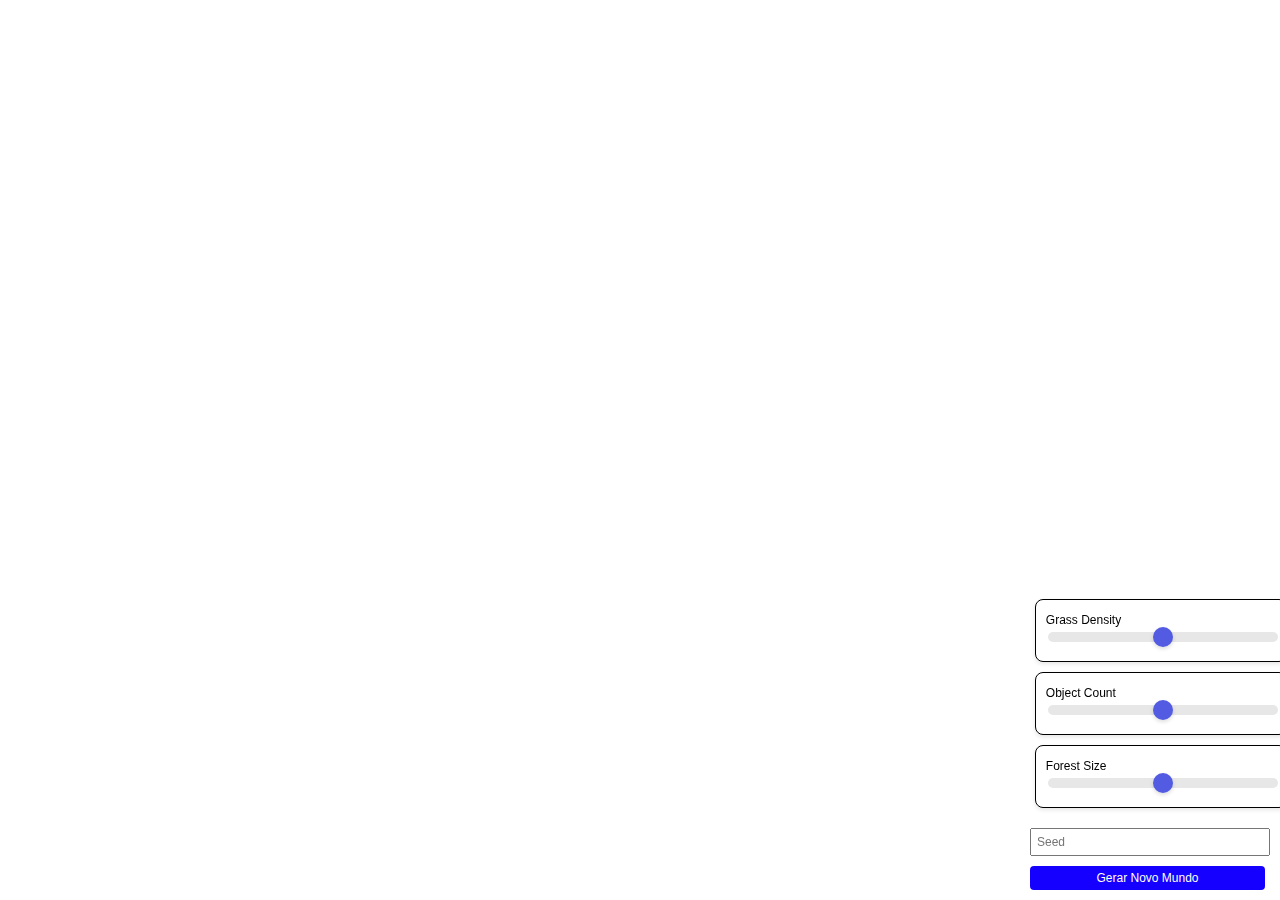
<file: T1CG/index.html>
<!DOCTYPE html>
<html>
<head>
    <title>Procedural Genaration</title>
    <meta charset="utf-8">
    <link rel="stylesheet" href="style.css">
    <script src="perlin.js"></script>
</head>
<body>
    <div id="canvasContainer">
        <canvas id="canvas"></canvas>
        <div id="inputContainer">
            <div id="slidersContainer"></div>
            <input type="text" id="input" placeholder="Seed">
            <div id="buttonContainer">
                <button id="genRandom" onclick="genSeed()">Gerar Novo Mundo</button>
            </div>
        </div>
    </div>
    <script> src="perlin.js"</script>
    <script src="https://webgl2fundamentals.org/webgl/resources/m4.js"></script>
    <script src="https://webgl2fundamentals.org/webgl/resources/m3.js"></script>    
    <script src="https://twgljs.org/dist/4.x/twgl.min.js"></script>
    <script src="script.js"></script>
    <div id="uiContainer">
        <div id="ui">
        </div>
    </div>

    <script>
        const sliders = [
            { id: 'grassSlider', label: 'Grass Density', min: 10, max: 150},
            { id: 'objSlider', label: 'Object Count', min: 1, max: 500},
            { id: 'forestSlider', label: 'Forest Size', min: 10, max: 1250 }
        ];

        function createSlider(slider) {
            const container = document.createElement('div');
            container.className = 'sliderContainer';
            
            const label = document.createElement('span');
            label.className = 'sliderLabel';
            label.textContent = slider.label;
            container.appendChild(label);
            
            const input = document.createElement('input');
            input.type = 'range';
            input.id = slider.id;
            input.className = 'slider';
            input.min = slider.min;
            input.max = slider.max;
            input.value = slider.value;
            input.oninput = function() { 
                eval(slider.oninput);
                document.getElementById(slider.id + 'Value').textContent = input.value;
            };
            container.appendChild(input);
            
            const value = document.createElement('span');
            value.className = 'sliderValue';
            value.id = slider.id + 'Value';
            value.textContent = slider.value;
            container.appendChild(value);
            
            return container;
        }

        function generateSliders() {
            const slidersContainer = document.getElementById('slidersContainer');
            sliders.forEach(slider => {
                const sliderElement = createSlider(slider);
                slidersContainer.appendChild(sliderElement);
            });
        }

        generateSliders();

        function genSeed() {
            const seed = Math.floor(Math.random() * 1000000);
            document.getElementById('input').value = seed;
        }
    </script>
</body>
</html>
</file>
<file: T1CG/style.css>
body {
  margin: 0;
  padding: 0;
  font-family: Arial, sans-serif;
}
#canvasContainer {
  position: relative;
  width: 100vw;
  height: 100vh;
  display: flex;
  justify-content: center;
  align-items: center;
  overflow: hidden;
}
#canvas {
  border: 1px solid black;
  width: 100%;
  height: 100%;
}
#inputContainer {
  position: absolute;
  bottom: 10px;
  right: 10px;
  display: flex;
  flex-direction: column;
  align-items: center;
  width: 240px;
  z-index: 1;
}
.sliderContainer {
  margin-bottom: 10px;
  width: 100%;
  padding: 10px;
  background-color: #ffffff;
  border: 1px solid #000000;
  border-radius: 8px;
  box-shadow: 0 2px 4px rgba(0, 0, 0, 0.1);
  transition: background 0.3s;
}
.sliderLabel {
  font-size: 12px;
  margin-bottom: 5px;
}
.sliderValue {
  font-size: 12px;
  margin-top: 5px;
  display: block;
  text-align: right;
  width: 100%;
}
.slider {
  width: 100%;
  -webkit-appearance: none;
  appearance: none;
  height: 10px;
  border-radius: 5px;
  background: #ddd;
  outline: none;
  opacity: 0.7;
  transition: background 0.3s;
}
.slider:hover {
  background: #ccc;
}
.slider::-webkit-slider-thumb {
  -webkit-appearance: none;
  appearance: none;
  width: 20px;
  height: 20px;
  border-radius: 50%;
  background: #0917d7;
  cursor: pointer;
  transition: background 0.5s;
  box-shadow: 0 2px 4px rgba(0, 0, 0, 0.2);
}
.slider::-webkit-slider-thumb:hover {
  background: #0800ffb4;
}
#input {
  margin-top: 10px;
  padding: 5px;
  font-size: 12px;
  width: 100%;
  box-sizing: border-box;
}
#buttonContainer {
  display: flex;
  justify-content: space-between;
  width: 100%;
  margin-top: 10px;
}
#genRandom {
  flex: 1;
  margin-right: 5px;
  padding: 5px 10px;
  font-size: 12px;
  cursor: pointer;
  background-color: #1500ff;
  color: white;
  border: none;
  border-radius: 4px;
  transition: background 0.3s;
}
#genRandom:hover {
  background-color: #000dff;
}
#genRandom:active {
  transform: scale(0.95);
}
</file>
